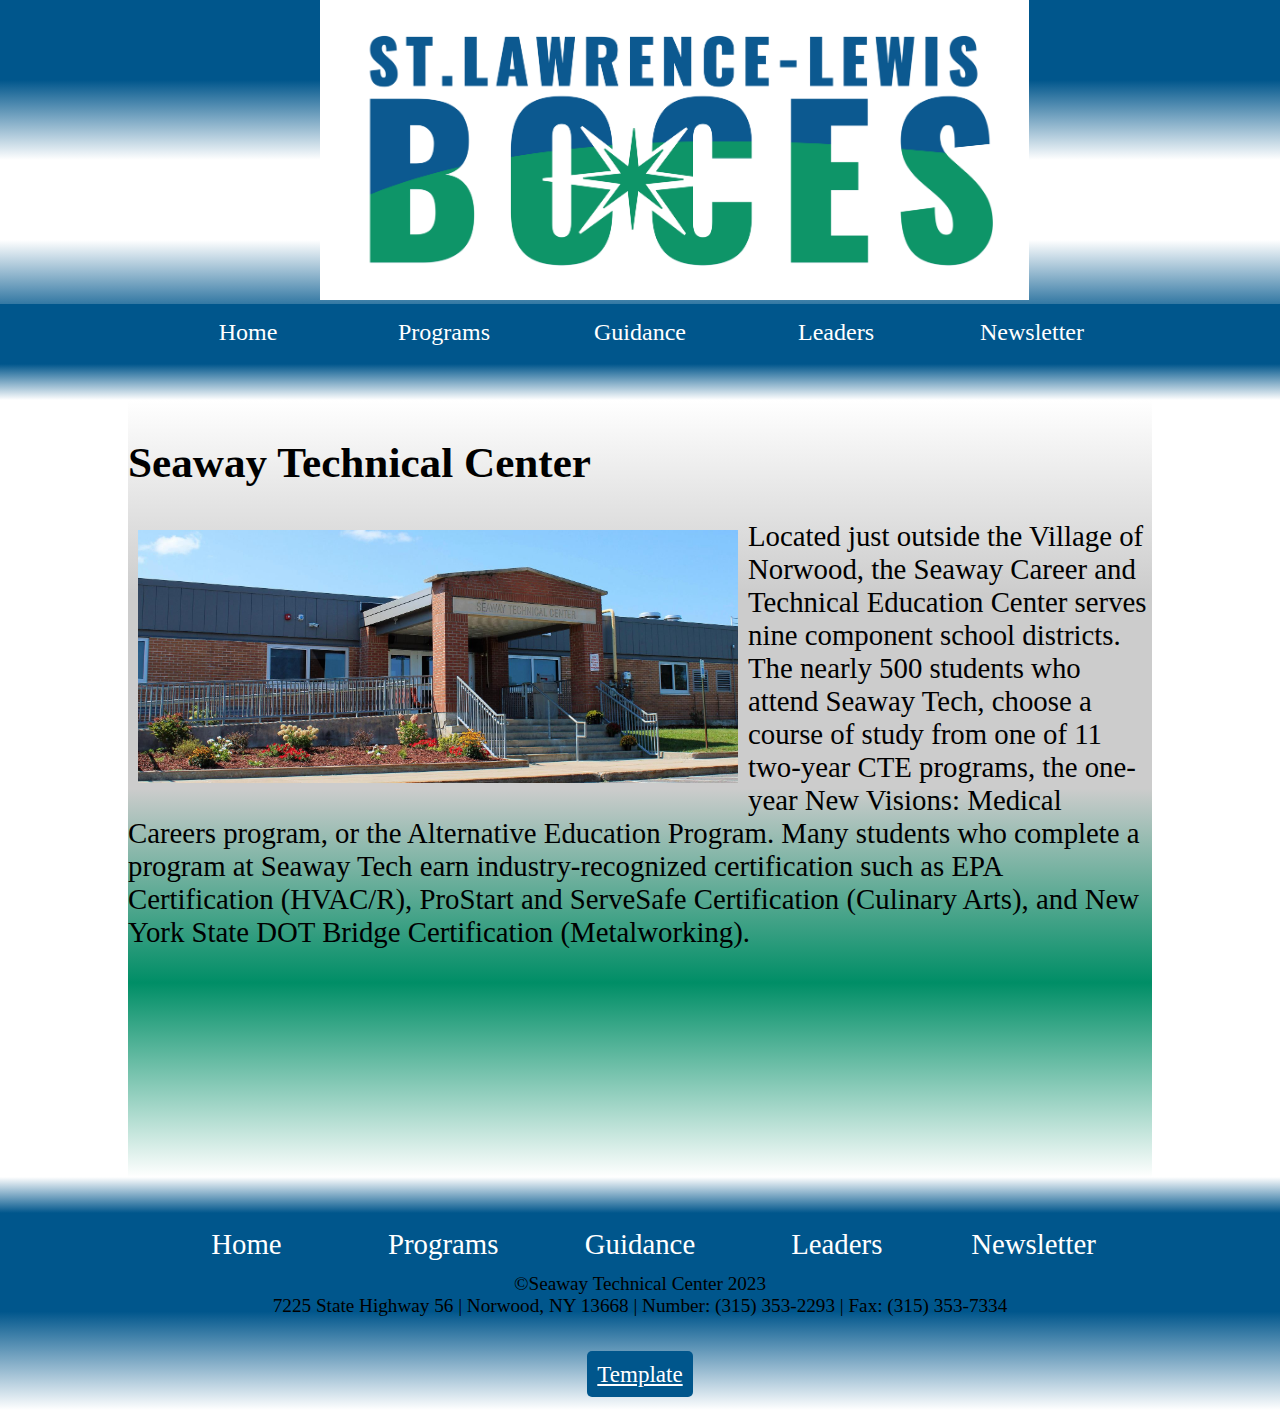
<file: index.html>
<!doctype html>
<html>
    <head>
        <title>Seaway Tech Website - Home</title>
        <link rel="stylesheet" href="css/styles.css">
    </head>
    <body>
        <header>
            <img src="images/logo.png" alt="headerLogo" class="headerLogo">
            <nav>
                <ul>
                    <li><a href="index.html">Home</a></li>
                    <li><a href="programs.html">Programs</a></li>
                    <li><a href="guidance.html">Guidance</a></li>
                    <li><a href="leader.html">Leaders</a></li>
                    <li><a href="newsletter.html">Newsletter</a></li>
                </ul>
            </nav>
            <div id="colors1">
                <br>
                <br>
            </div>
        </header>
        <main>
            <div id="container">
                <h3>Seaway Technical Center</h3>
                <br>
                <img src="images/home.jpg" alt="front of boces school" class="mainIMG">
                <p>Located just outside the Village of Norwood, the Seaway Career and Technical Education Center serves nine component school districts. The nearly 500 students who attend Seaway Tech, choose a course of study from one of 11 two-year CTE programs, the one-year New Visions: Medical Careers program, or the Alternative Education Program.  Many students who complete a program at Seaway Tech earn industry-recognized certification such as EPA Certification (HVAC/R), ProStart and ServeSafe Certification (Culinary Arts), and New York State DOT Bridge Certification (Metalworking).</p>
            </div>
            <div id="colors">
                <br>
                <br>
            </div>
        </main>
        <footer>
            <nav>
                <ul>
                    <li><a href="index.html">Home</a></li>
                    <li><a href="programs.html">Programs</a></li>
                    <li><a href="guidance.html">Guidance</a></li>
                    <li><a href="leader.html">Leaders</a></li>
                    <li><a href="newsletter.html">Newsletter</a></li>
                </ul>
            </nav>
            <p>&copy;Seaway Technical Center 2023</p>
            <p>7225 State Highway 56 | Norwood, NY  13668 | Number: (315) 353-2293 | Fax: (315) 353-7334</p>
            <br>
            <br>
            <a href="template.html" id="template">Template</a>
            <br>
            <br>
        </footer>
    </body>
</html>
</file>
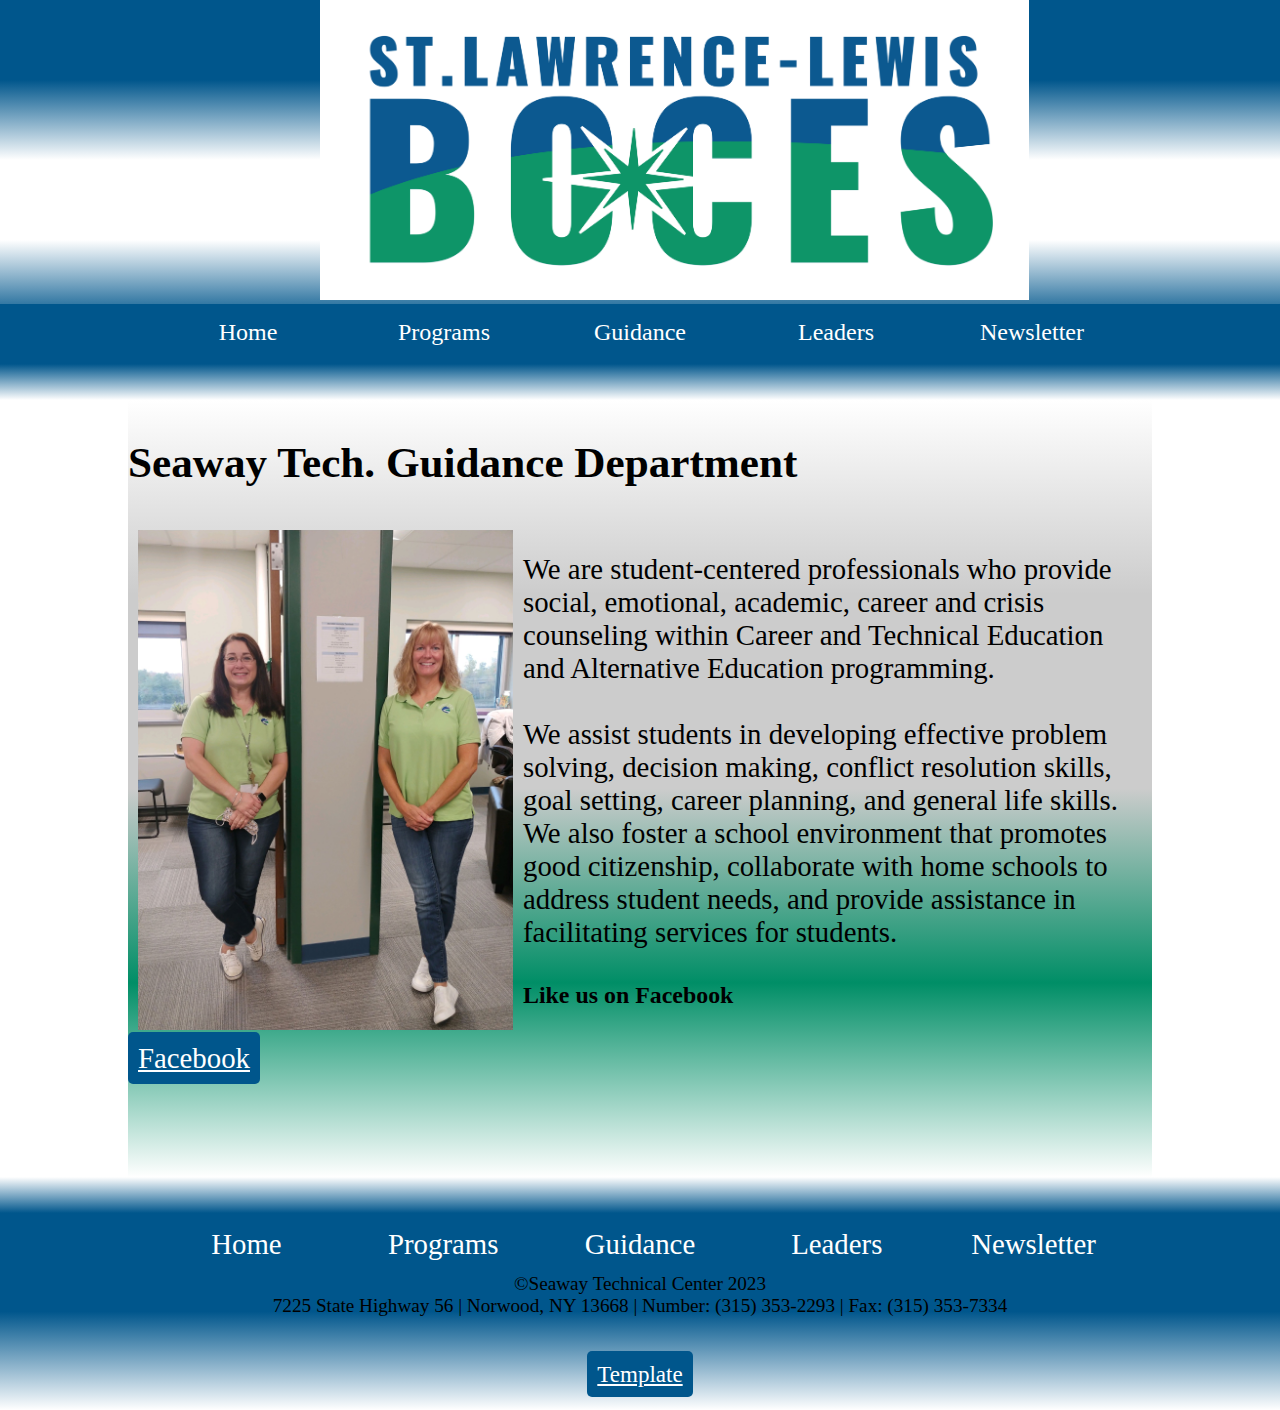
<file: guidance.html>
<!doctype html>
<html>
    <head>
        <title>Seaway Tech Website - Template</title>
        <link rel="stylesheet" href="css/styles.css">
    </head>
    <body>
        <header>
            <img src="images/logo.png" alt="headerLogo" class="headerLogo">
            <nav>
                <ul>
                    <li><a href="index.html">Home</a></li>
                    <li><a href="programs.html">Programs</a></li>
                    <li><a href="guidance.html">Guidance</a></li>
                    <li><a href="leader.html">Leaders</a></li>
                    <li><a href="newsletter.html">Newsletter</a></li>
                </ul>
            </nav>
            <div id="colors1">
                <br>
                <br>
            </div>
        </header>
        <main>
            <div id="container">
                <h3>Seaway Tech. Guidance Department</h3>
                <br>
                <img src="images/guidance.jpeg" alt="Guidance members" class="mainIMG">
                <br>
                <p>We are student-centered professionals who provide social, emotional, academic, career and crisis counseling within Career and Technical Education and Alternative Education programming.</p>
                <br>
                <p>We assist students in developing effective problem solving, decision making, conflict resolution skills, goal setting, career planning, and general life skills. We also foster a school environment that promotes good citizenship, collaborate with home schools to address student needs, and provide assistance in facilitating services for students.</p>
                <br>
                <h5>Like us on Facebook </h5>
                <br>
                <a href="https://www.facebook.com/Seaway-Career-Technical-Education-Center-317438095302971" class="facebookBtn">Facebook</a>
            </div>
            <div id="colors">
                <br>
                <br>
            </div>
        </main>
        <footer>
            <nav>
                <ul>
                    <li><a href="index.html">Home</a></li>
                    <li><a href="programs.html">Programs</a></li>
                    <li><a href="guidance.html">Guidance</a></li>
                    <li><a href="leader.html">Leaders</a></li>
                    <li><a href="newsletter.html">Newsletter</a></li>
                </ul>
            </nav>
            <p>&copy;Seaway Technical Center 2023</p>
            <p>7225 State Highway 56 | Norwood, NY  13668 | Number: (315) 353-2293 | Fax: (315) 353-7334</p>
            <br>
            <br>
            <a href="template.html" id="template">Template</a>
            <br>
            <br>
        </footer>
    </body>
</html>
</file>
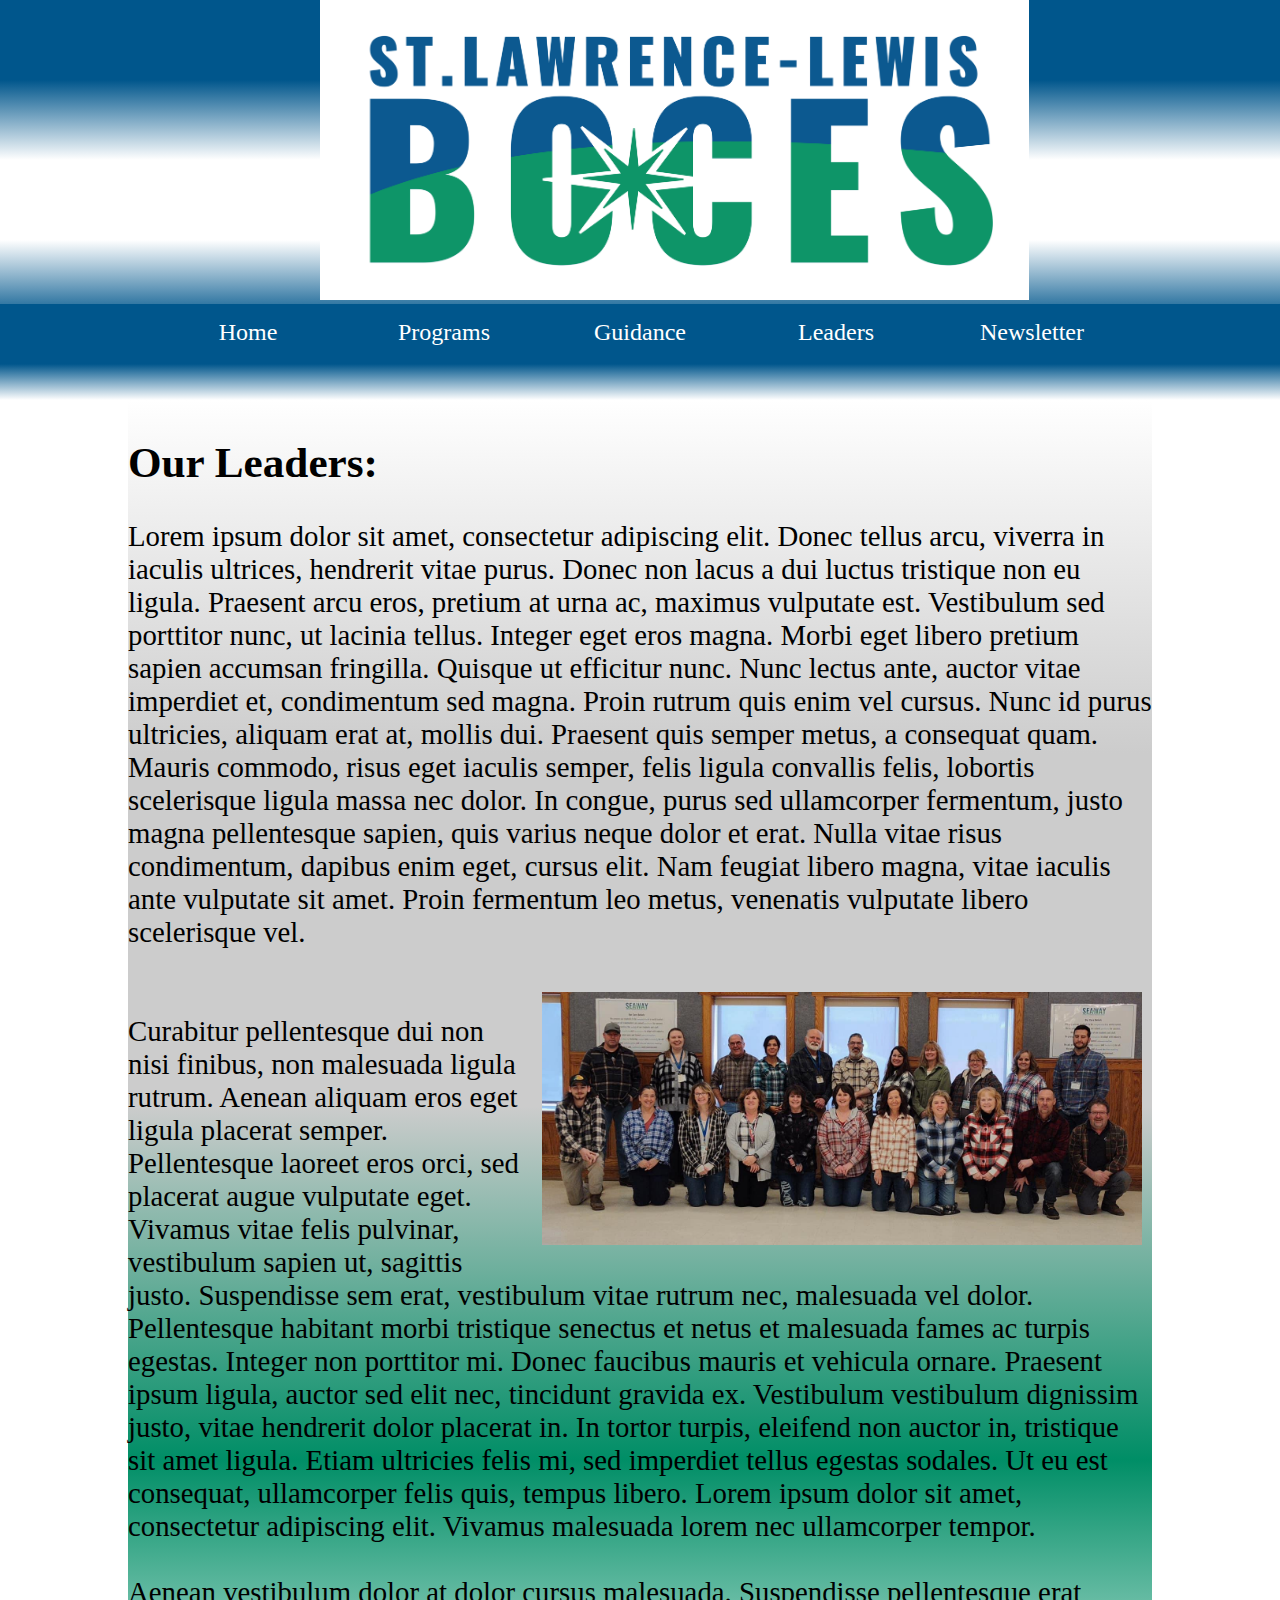
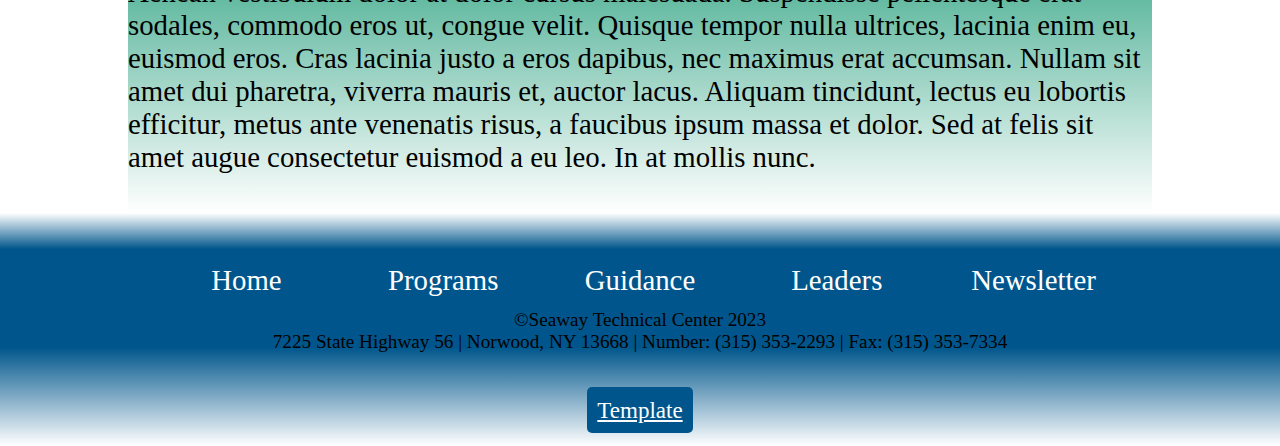
<file: leader.html>
<!doctype html>
<html>
    <head>
        <title>Seaway Tech Website - Template</title>
        <link rel="stylesheet" href="css/styles.css">
    </head>
    <body>
        <header>
            <img src="images/logo.png" alt="headerLogo" class="headerLogo">
            <nav>
                <ul>
                    <li><a href="index.html">Home</a></li>
                    <li><a href="programs.html">Programs</a></li>
                    <li><a href="guidance.html">Guidance</a></li>
                    <li><a href="leader.html">Leaders</a></li>
                    <li><a href="newsletter.html">Newsletter</a></li>
                </ul>
            </nav>
            <div id="colors1">
                <br>
                <br>
            </div>
        </header>
        <main>
            <div id="container">
                <h3>Our Leaders:</h3>
                <br>
                <p>Lorem ipsum dolor sit amet, consectetur adipiscing elit. Donec tellus arcu, viverra in iaculis ultrices, hendrerit vitae purus. Donec non lacus a dui luctus tristique non eu ligula. Praesent arcu eros, pretium at urna ac, maximus vulputate est. Vestibulum sed porttitor nunc, ut lacinia tellus. Integer eget eros magna. Morbi eget libero pretium sapien accumsan fringilla. Quisque ut efficitur nunc. Nunc lectus ante, auctor vitae imperdiet et, condimentum sed magna. Proin rutrum quis enim vel cursus. Nunc id purus ultricies, aliquam erat at, mollis dui. Praesent quis semper metus, a consequat quam. Mauris commodo, risus eget iaculis semper, felis ligula convallis felis, lobortis scelerisque ligula massa nec dolor. In congue, purus sed ullamcorper fermentum, justo magna pellentesque sapien, quis varius neque dolor et erat. Nulla vitae risus condimentum, dapibus enim eget, cursus elit. Nam feugiat libero magna, vitae iaculis ante vulputate sit amet. Proin fermentum leo metus, venenatis vulputate libero scelerisque vel.</p>
                <br>
                <img src="images/leaders.jpeg" alt="img of staff" class="mainIMG2">
                <br>
                <p>Curabitur pellentesque dui non nisi finibus, non malesuada ligula rutrum. Aenean aliquam eros eget ligula placerat semper. Pellentesque laoreet eros orci, sed placerat augue vulputate eget. Vivamus vitae felis pulvinar, vestibulum sapien ut, sagittis justo. Suspendisse sem erat, vestibulum vitae rutrum nec, malesuada vel dolor. Pellentesque habitant morbi tristique senectus et netus et malesuada fames ac turpis egestas. Integer non porttitor mi. Donec faucibus mauris et vehicula ornare. Praesent ipsum ligula, auctor sed elit nec, tincidunt gravida ex. Vestibulum vestibulum dignissim justo, vitae hendrerit dolor placerat in. In tortor turpis, eleifend non auctor in, tristique sit amet ligula. Etiam ultricies felis mi, sed imperdiet tellus egestas sodales. Ut eu est consequat, ullamcorper felis quis, tempus libero. Lorem ipsum dolor sit amet, consectetur adipiscing elit. Vivamus malesuada lorem nec ullamcorper tempor.</p>
                <br>
                <p>Aenean vestibulum dolor at dolor cursus malesuada. Suspendisse pellentesque erat sodales, commodo eros ut, congue velit. Quisque tempor nulla ultrices, lacinia enim eu, euismod eros. Cras lacinia justo a eros dapibus, nec maximus erat accumsan. Nullam sit amet dui pharetra, viverra mauris et, auctor lacus. Aliquam tincidunt, lectus eu lobortis efficitur, metus ante venenatis risus, a faucibus ipsum massa et dolor. Sed at felis sit amet augue consectetur euismod a eu leo. In at mollis nunc.</p>
            </div>
            <div id="colors">
                <br>
                <br>
            </div>
        </main>
        <footer>
            <nav>
                <ul>
                    <li><a href="index.html">Home</a></li>
                    <li><a href="programs.html">Programs</a></li>
                    <li><a href="guidance.html">Guidance</a></li>
                    <li><a href="leader.html">Leaders</a></li>
                    <li><a href="newsletter.html">Newsletter</a></li>
                </ul>
            </nav>
            <p>&copy;Seaway Technical Center 2023</p>
            <p>7225 State Highway 56 | Norwood, NY  13668 | Number: (315) 353-2293 | Fax: (315) 353-7334</p>
            <br>
            <br>
            <a href="template.html" id="template">Template</a>
            <br>
            <br>
        </footer>
    </body>
</html>
</file>
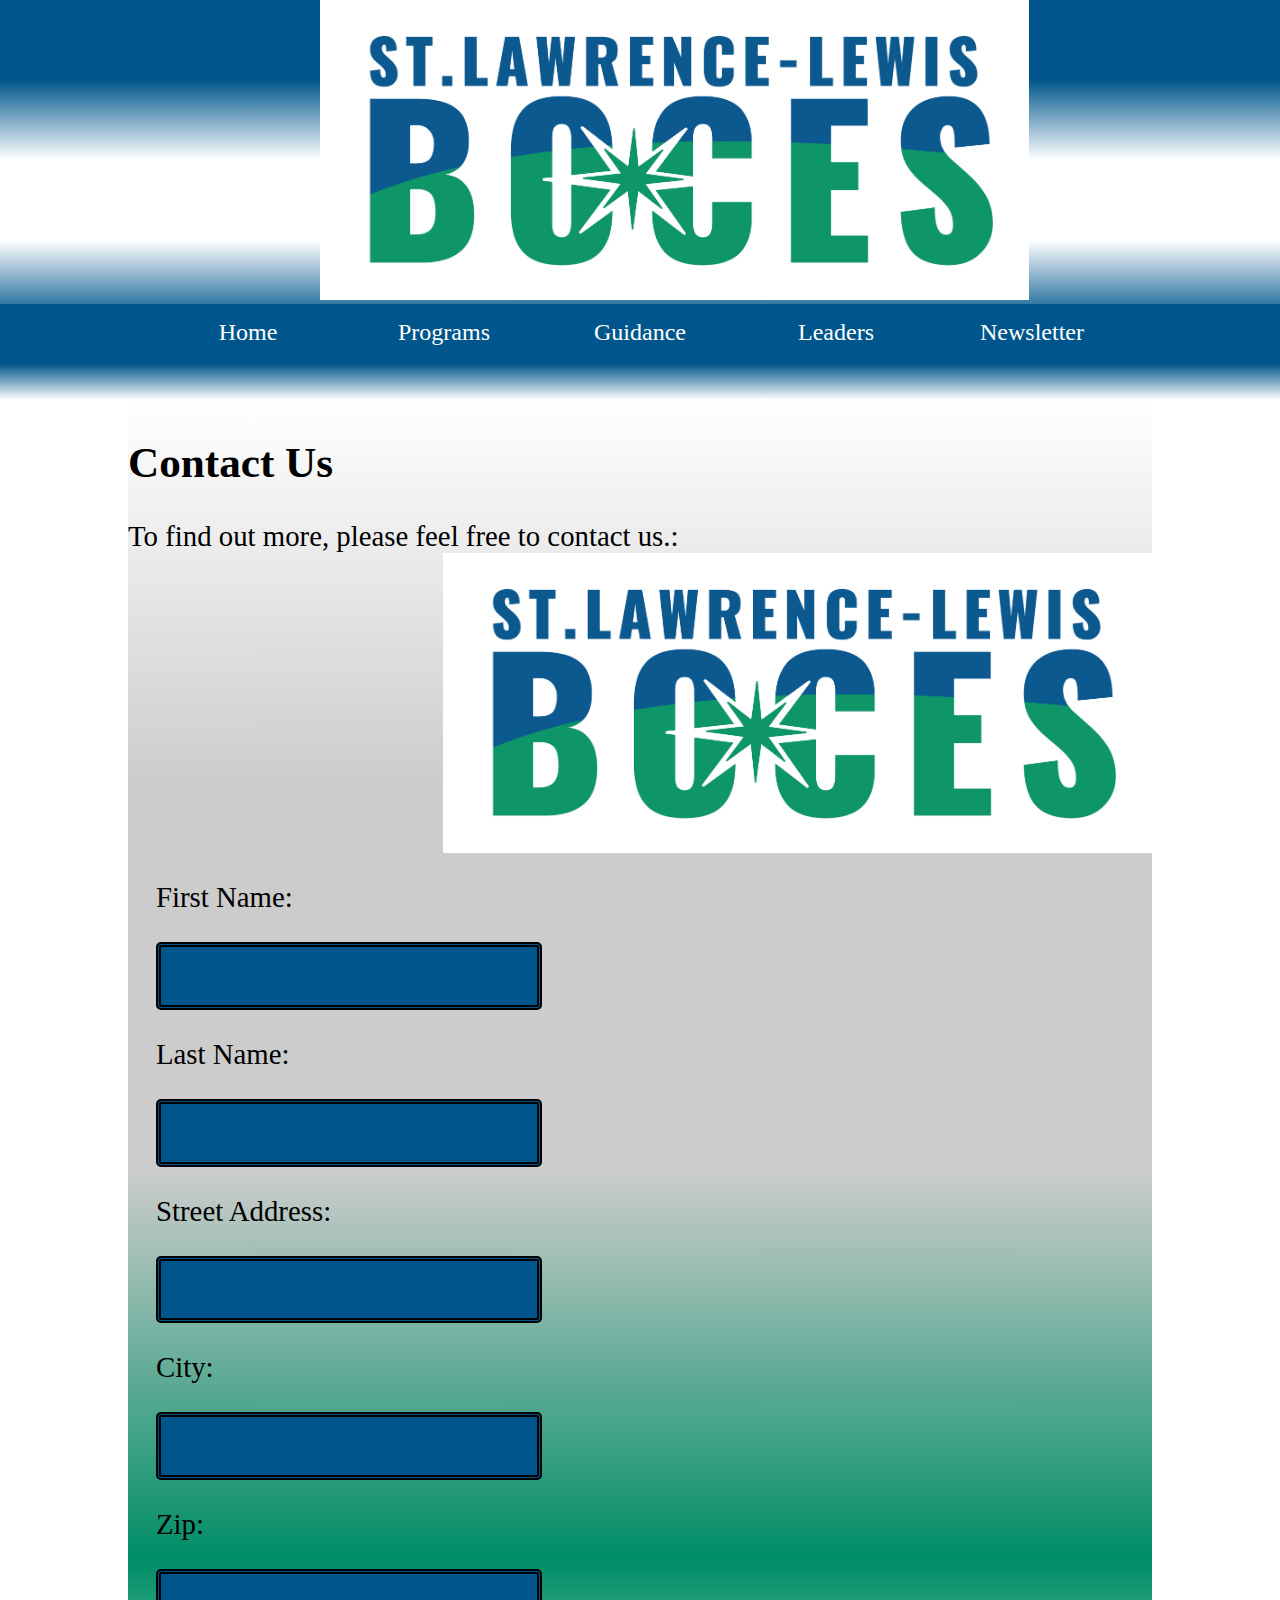
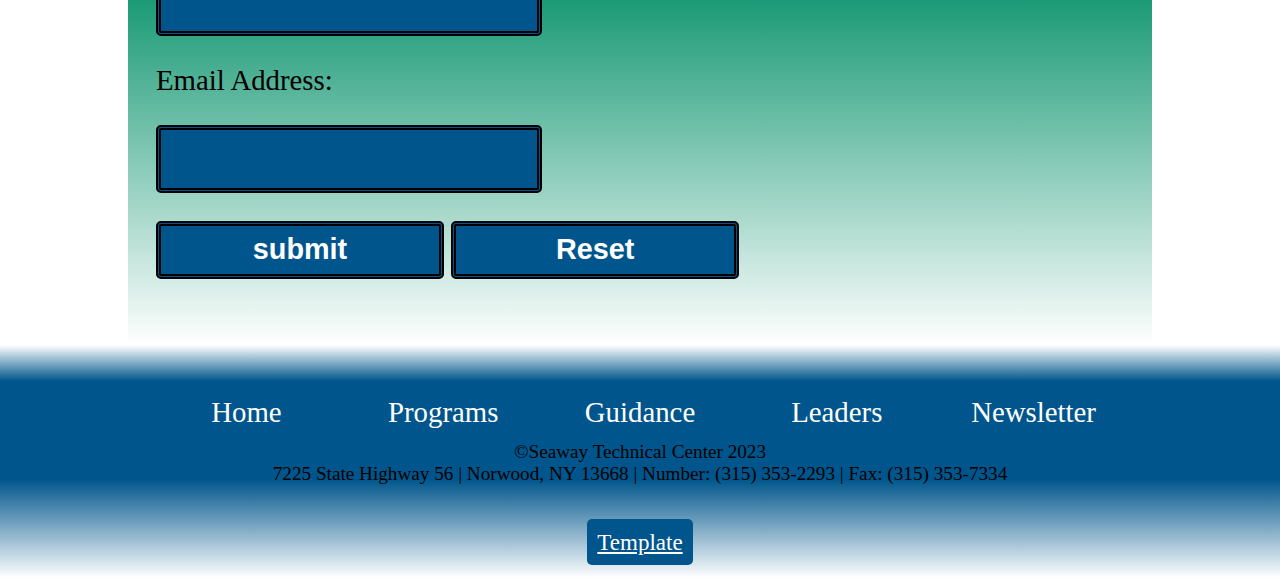
<file: newsletter.html>
<!doctype html>
<html>
    <head>
        <title>Seaway Tech Website - Template</title>
        <link rel="stylesheet" href="css/styles.css">
    </head>
    <body>
        <header>
            <img src="images/logo.png" alt="headerLogo" class="headerLogo">
            <nav>
                <ul>
                    <li><a href="index.html">Home</a></li>
                    <li><a href="programs.html">Programs</a></li>
                    <li><a href="guidance.html">Guidance</a></li>
                    <li><a href="leader.html">Leaders</a></li>
                    <li><a href="newsletter.html">Newsletter</a></li>
                </ul>
            </nav>
            <div id="colors1">
                <br>
                <br>
            </div>
        </header>
        <main>
            <div id="container">
            <h3>Contact Us</h3>
            <br>
            <p>To find out more, please feel free to contact us.:</p>
            <img src="images/logo.png" alt="navlogoImg" class="navlogoImg">
            <table>
                <tbody>
                    <form action="mailto:nicholas.newton@phcsd.org">
                    <tr>
                        <td>
                            <label for="fname">First Name:</label>
                        </td>
                    </tr>
                    <tr>
                        <td>
                            <input type="text" name="fname">
                        </td>
                    </tr>
                    <tr>
                        <td>
                            <label for="lname">Last Name:</label>
                        </td>
                    </tr>
                    <tr>
                        <td>
                            <input type="text" name="fname">
                        </td>
                    </tr>
                    <tr>
                        <td>
                            <label for="sAddress">Street Address:</label>
                        </td>
                    </tr>
                    <tr>
                        <td>
                            <input type="text" name="sAddress">
                        </td>
                    </tr>
                    <tr>
                        <td>
                            <label for="city">City:</label>
                        </td>
                    </tr>
                    <tr>
                        <td>
                            <input type="text" name="city">
                        </td>
                    </tr>
                    <tr>
                        <td>
                            <label for="zip">Zip:</label>
                        </td>
                    </tr>
                    <tr>
                        <td>
                            <input type="text" name="zip">
                        </td>
                    </tr>
                    <tr>
                        <td>
                            <label for="email">Email Address:</label>
                        </td>
                    </tr>
                    <tr>
                        <td>
                            <input type="text" name="email">
                        </td>
                    </tr>
                    <tr>
                        <td colspan="2">
                            <input type="submit" value="submit" class="frmButton">
                            <input type="reset" valuse="reset" class="frmButton">
                        </td>
                    </tr>
                    </form>
                </tbody>
            </table>
            </div>
            <div id="colors">
                <br>
                <br>
            </div>
        </main>
        <footer>
            <nav>
                <ul>
                    <li><a href="index.html">Home</a></li>
                    <li><a href="programs.html">Programs</a></li>
                    <li><a href="guidance.html">Guidance</a></li>
                    <li><a href="leader.html">Leaders</a></li>
                    <li><a href="newsletter.html">Newsletter</a></li>
                </ul>
            </nav>
            <p>&copy;Seaway Technical Center 2023</p>
            <p>7225 State Highway 56 | Norwood, NY  13668 | Number: (315) 353-2293 | Fax: (315) 353-7334</p>
            <br>
            <br>
            <a href="template.html" id="template">Template</a>
            <br>
            <br>
        </footer>
    </body>
</html>
</file>
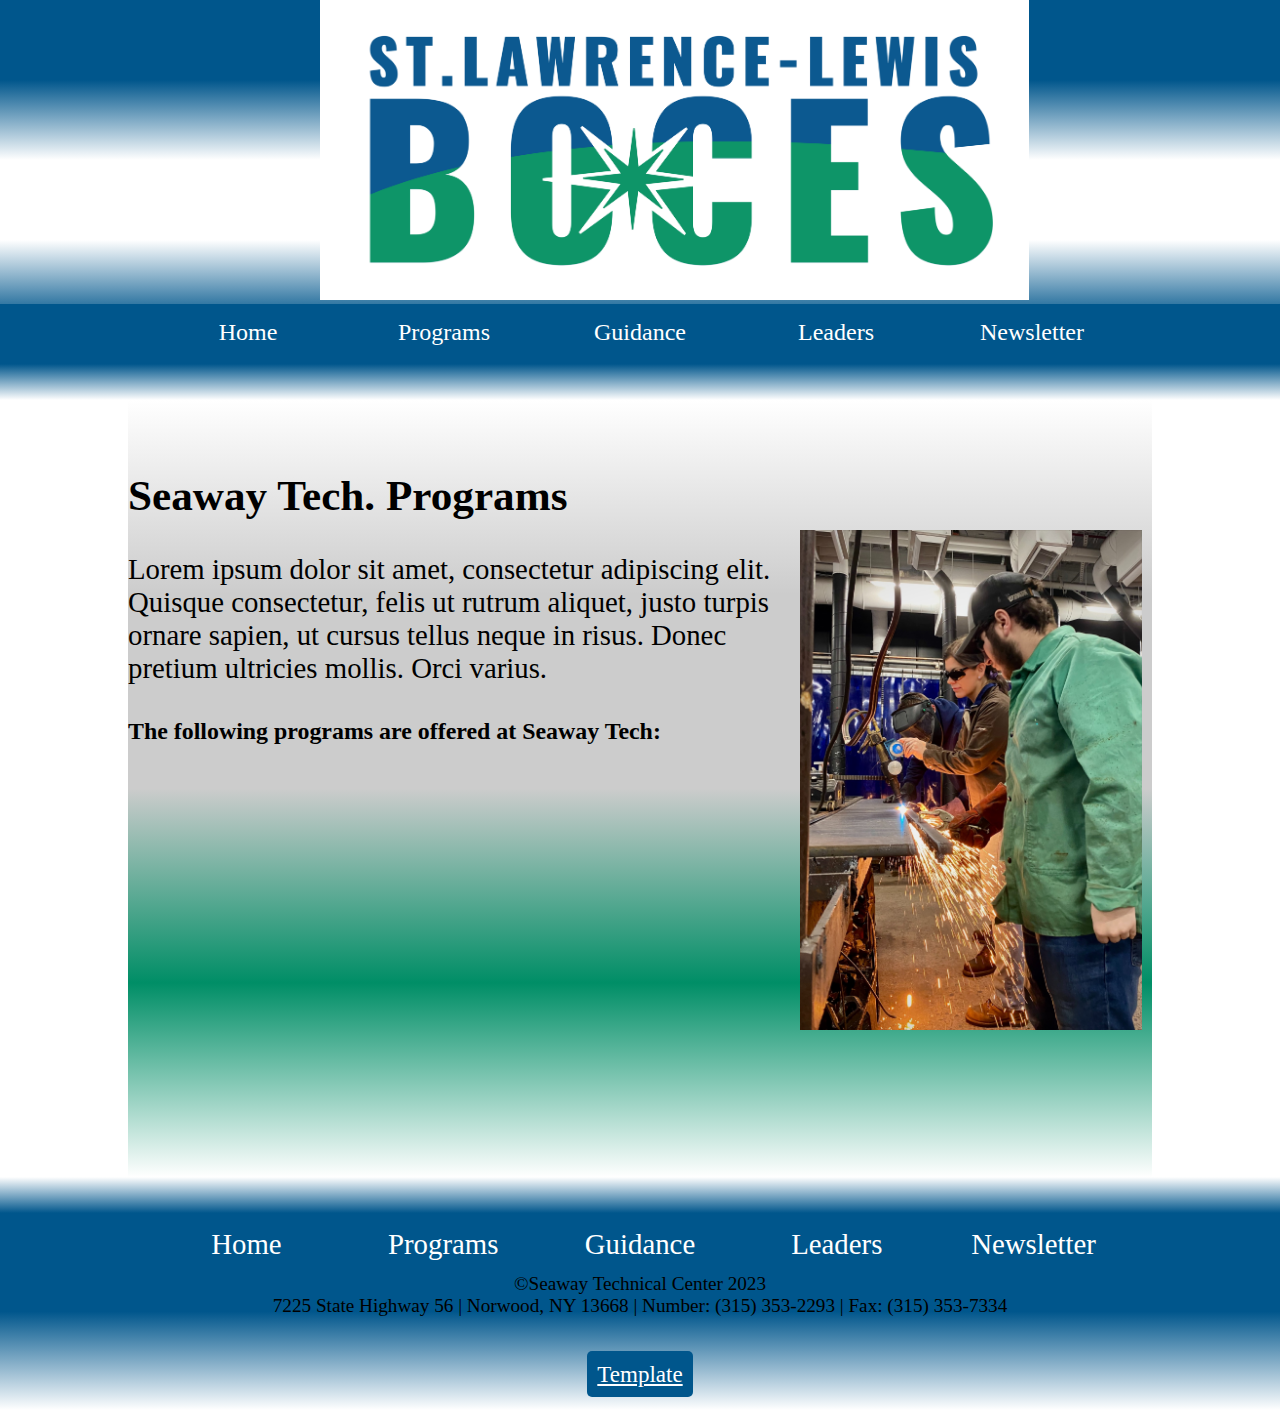
<file: programs.html>
<!doctype html>
<html>
    <head>
        <title>Seaway Tech Website - Template</title>
        <link rel="stylesheet" href="css/styles.css">
    </head>
    <body>
        <header>
            <img src="images/logo.png" alt="headerLogo" class="headerLogo">
            <nav>
                <ul>
                    <li><a href="index.html">Home</a></li>
                    <li><a href="programs.html">Programs</a></li>
                    <li><a href="guidance.html">Guidance</a></li>
                    <li><a href="leader.html">Leaders</a></li>
                    <li><a href="newsletter.html">Newsletter</a></li>
                </ul>
            </nav>
            <div id="colors1">
                <br>
                <br>
            </div>
        </header>
        <main>
            <div id="container">
                <br>
                <h3>Seaway Tech. Programs</h3>
                <img src="images/programs.jpeg" alt="seaway welding class" class="mainIMG2">
                <br>
                <p>Lorem ipsum dolor sit amet, consectetur adipiscing elit. Quisque consectetur, felis ut rutrum aliquet, justo turpis ornare sapien, ut cursus tellus neque in risus. Donec pretium ultricies mollis. Orci varius.</p>
                <br>
                <h5>The following programs are offered at Seaway Tech:</h5>
                <br>
            </div>
            <div id="colors">
                <br>
                <br>
            </div>
        </main>
        <footer>
            <nav>
                <ul>
                    <li><a href="index.html">Home</a></li>
                    <li><a href="programs.html">Programs</a></li>
                    <li><a href="guidance.html">Guidance</a></li>
                    <li><a href="leader.html">Leaders</a></li>
                    <li><a href="newsletter.html">Newsletter</a></li>
                </ul>
            </nav>
            <p>&copy;Seaway Technical Center 2023</p>
            <p>7225 State Highway 56 | Norwood, NY  13668 | Number: (315) 353-2293 | Fax: (315) 353-7334</p>
            <br>
            <br>
            <a href="template.html" id="template">Template</a>
            <br>
            <br>
        </footer>
    </body>
</html>
</file>
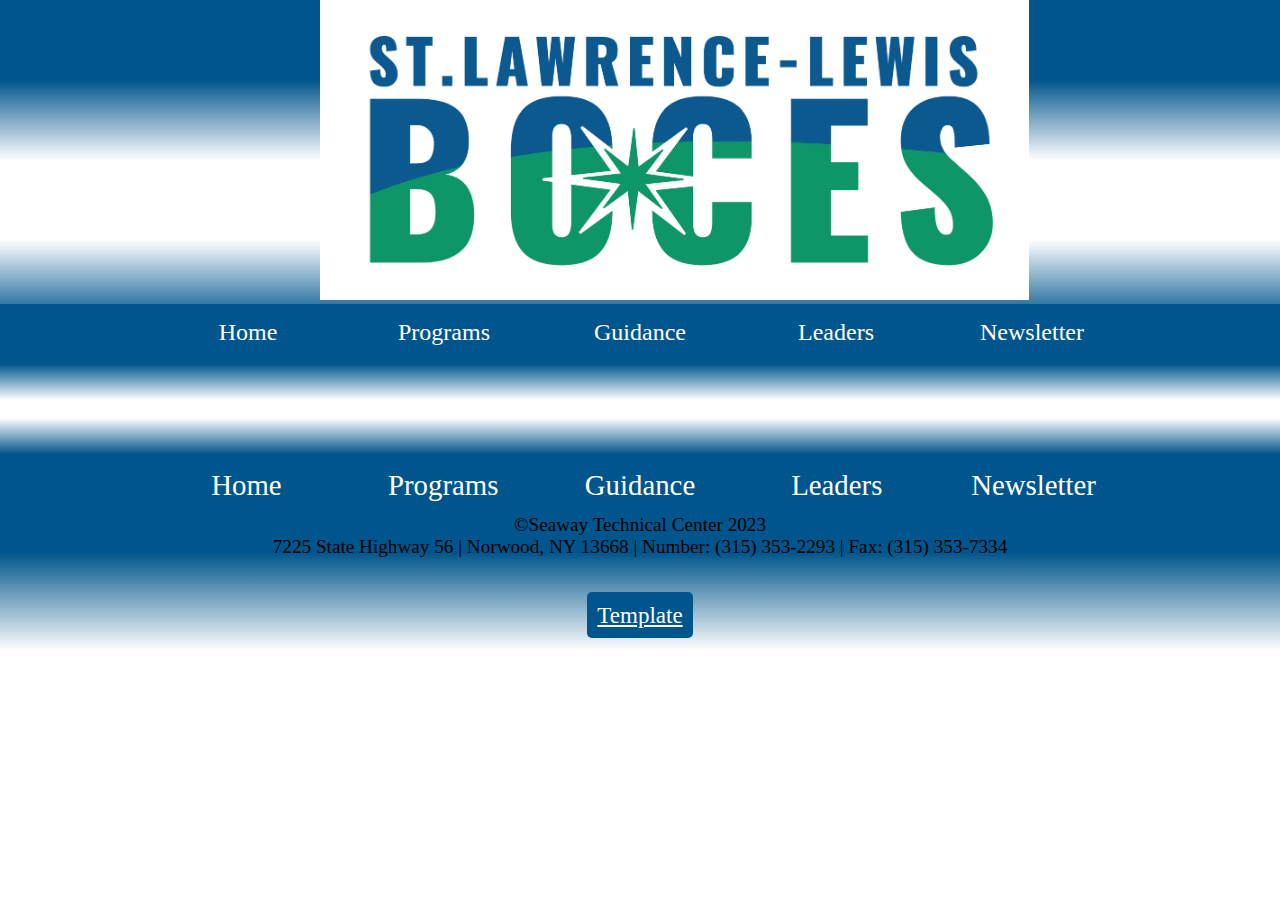
<file: template.html>
<!doctype html>
<html>
    <head>
        <title>Seaway Tech Website - Template</title>
        <link rel="stylesheet" href="css/styles.css">
    </head>
    <body>
        <header>
            <img src="images/logo.png" alt="headerLogo" class="headerLogo">
            <nav>
                <ul>
                    <li><a href="index.html">Home</a></li>
                    <li><a href="programs.html">Programs</a></li>
                    <li><a href="guidance.html">Guidance</a></li>
                    <li><a href="leader.html">Leaders</a></li>
                    <li><a href="newsletter.html">Newsletter</a></li>
                </ul>
            </nav>
            <div id="colors1">
                <br>
                <br>
            </div>
        </header>
        <main>
            <h3></h3>
            <br>
            <p></p>
            <div id="colors">
                <br>
                <br>
            </div>
        </main>
        <footer>
            <nav>
                <ul>
                    <li><a href="index.html">Home</a></li>
                    <li><a href="programs.html">Programs</a></li>
                    <li><a href="guidance.html">Guidance</a></li>
                    <li><a href="leader.html">Leaders</a></li>
                    <li><a href="newsletter.html">Newsletter</a></li>
                </ul>
            </nav>
            <p>&copy;Seaway Technical Center 2023</p>
            <p>7225 State Highway 56 | Norwood, NY  13668 | Number: (315) 353-2293 | Fax: (315) 353-7334</p>
            <br>
            <br>
            <a href="template.html" id="template">Template</a>
            <br>
            <br>
        </footer>
    </body>
</html>
</file>
<file: css/styles.css>
/*
COLORS:
#00568c - Blue
#008e66 - Green
#ffffff - White
#cccccc - Grey
#00568c99 - Blue Fade
#008e6699 - Green Fade
 */

 * {
    padding: 0;
    margin: 0;
    border: 0;
 }

 body {

 }

 header {
   background-image: linear-gradient(#00568c, #00568c , #ffffff, #ffffff, #00568c, #00568c);
 }

 .headerLogo {
   max-height: 300px;
   max-width: 400;
   margin-left: 25%;
 }

 nav {
   background-color: #00568c;
   padding: 5px 0;
   width: 100%;
   min-height: 50px;
 }

 nav ul {
   background-color: #00568c;
   display: block;
   text-align: center;
 }

 nav ul li {
   background-color: #00568c;
   color: #ffffff;
   display: inline-block;
   list-style: none;
   width: 15%;
   margin-top: .8%;
 }

 nav ul li a {
   color: #ffffff;
   text-decoration: none;
   font-size: 1.5em;
 }

 nav ul li:hover {
   background-color: #008e66;
   text-decoration: underline;
   color: #ffffff;
 }

 nav ul li a:hover {
   background-color: #008e66;
   text-decoration: underline;
   color: #ffffff;
 }

 #colors1 {
   background-image: linear-gradient(#00568c, #ffffff);
 }

 h1 {
    font-size: 5em;
    color: #008e66;
    margin-left: 10px;
 }

 blockquote {

 }

 main {

 }

#container {
   padding: 3% 0;
   margin: 0 auto;
   width: 80%;
   min-height: 700px;
   font-size: 1.8em;
   background-image: linear-gradient(#ffffff, #cccccc, #cccccc, #008e66, #ffffff);
}

h3 {
   font-size: 1.5em;

}

.mainIMG {
   max-height: 500px;
   max-width: 600px;
   float: left;
   padding: 10px;
}

.mainIMG2 {
   max-height: 500px;
   max-width: 600px;
   float: right;
   padding: 10px;
}

.facebookBtn {
  padding: 10px;
  border-radius: 5px;
  background-color: #00568c;
  color: #ffffff;
}

.facebookBtn:hover {
  background-color: #cccccc;
  color: black;
}

.navlogoImg {
   max-height: 300px;
   max-width: 300;
   float: right;
}

 table {
    display: table;
    border-collapse: separate;
    box-sizing: initial;
    border-spacing: 1em;
    border-color: black;
 }

 tr {
  display: table-row;
  vertical-align: inherit;
  border-color: inherit;
 }

 input {
  height: 2em;
  width: 12em;
  border-radius: 5px;
  padding-left: 15px;
  padding-right: 15px;
  font-size: 1em;
  font-weight: bold;
  background-color: #00568c;
  color: #ffffff;
  border: 5px double black;
 }

 .frmButton {
  width: 10em;
 }

 .frmButton:active {
  background-color: #cccccc;
 }

 #colors {
   background-image: linear-gradient(#ffffff, #00568c);
 }

footer {
   text-align: center;
   font-size: 1.2em;
   background-image: linear-gradient(#00568c, #00568c, #ffffff);
}

#template {
   background-color: #00568c;
   color: #ffffff;
   padding: 10px;
   border-radius: 5px;
   font-size: 1.2em;
   text-align: center;
}

#template:hover {
   background-color: #008e66;
   color: #ffffff;
   text-decoration: underline;
}
</file>
